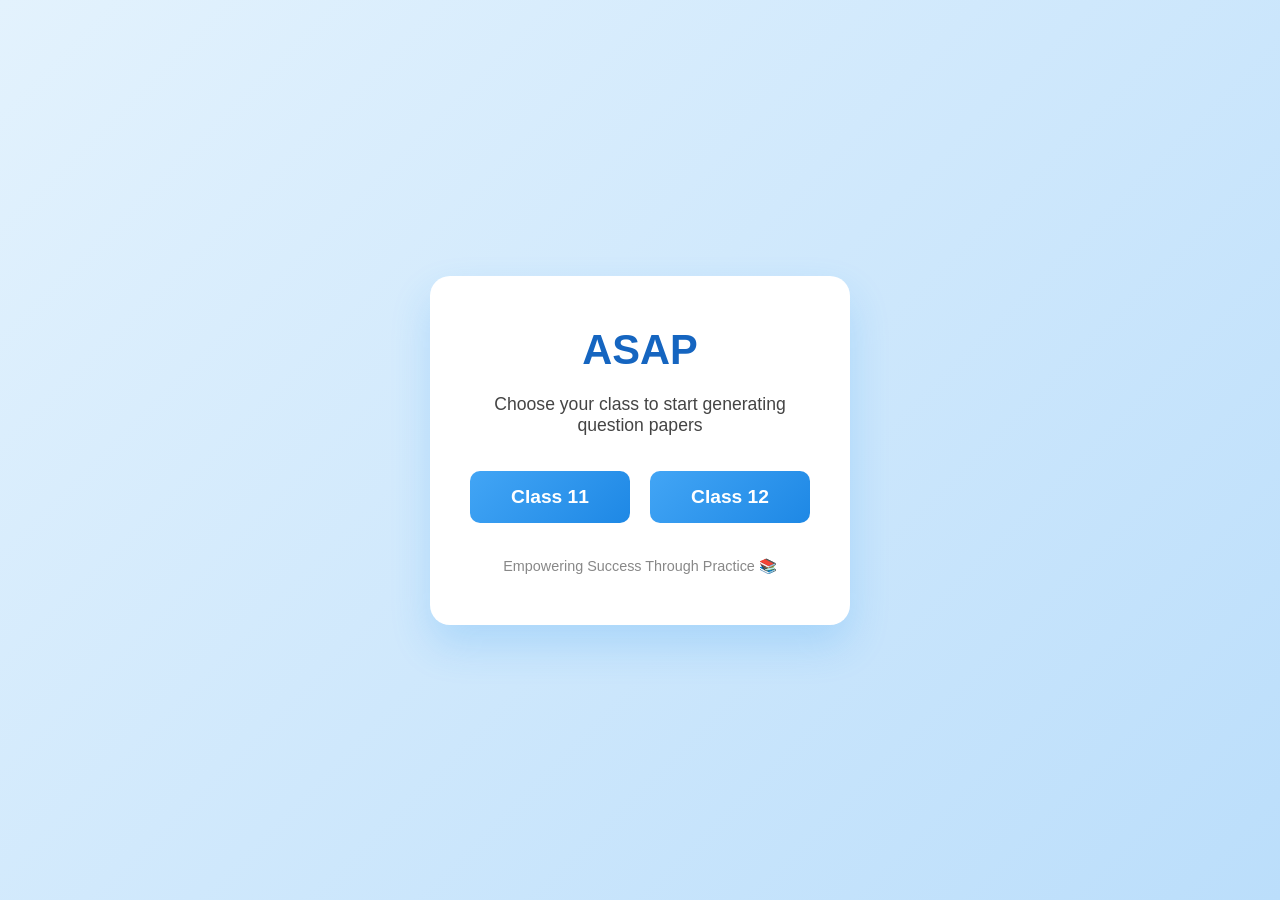
<file: index.html>
<!DOCTYPE html>
<html lang="en">

<head>
    <meta charset="UTF-8" />
    <meta name="viewport" content="width=device-width, initial-scale=1.0" />
    <title>ASAP</title>
    <link rel="stylesheet" href="styles.css">
</head>

<body>
    <div class="container">
        <h1>ASAP</h1>
        <div class="subtitle">Choose your class to start generating question papers</div>
        <div class="btn-group">
            <button class="btn" onclick="location.href='class11.html'">Class 11</button>
            <button class="btn" onclick="location.href='class12.html'">Class 12</button>
        </div>
        <div class="footer">Empowering Success Through Practice 📚</div>
    </div>
</body>

</html>
</file>
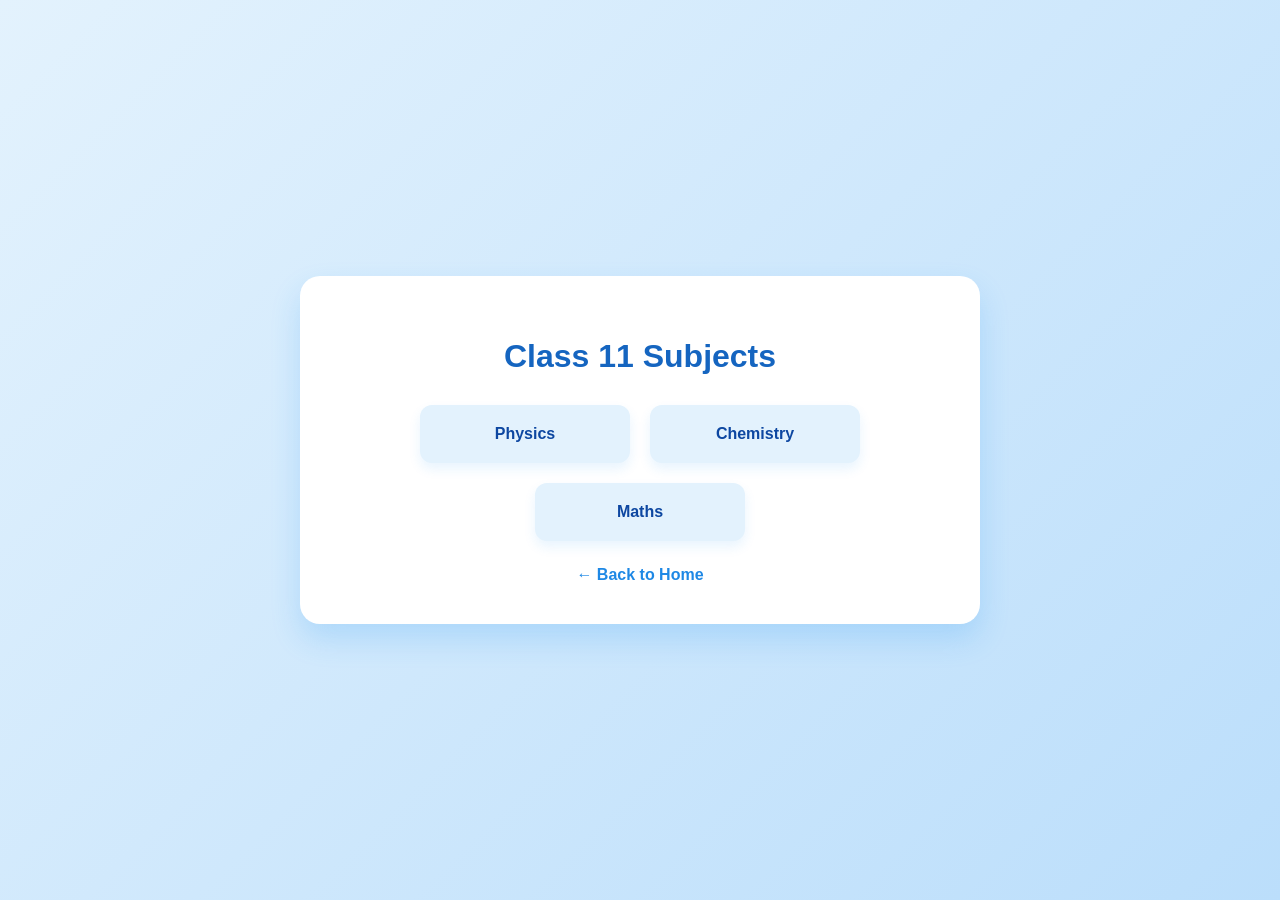
<file: class11.html>
<!DOCTYPE html>
<html lang="en">

<head>
    <meta charset="UTF-8" />
    <meta name="viewport" content="width=device-width, initial-scale=1.0" />
    <title>ASAP - Class 11 Subjects</title>
    <style>
        body {
            margin: 0;
            font-family: 'Segoe UI', sans-serif;
            background: linear-gradient(135deg, #e3f2fd, #bbdefb);
            display: flex;
            justify-content: center;
            align-items: center;
            height: 100vh;
            animation: fadeIn 1s ease;
        }

        @keyframes fadeIn {
            from {
                opacity: 0;
                transform: scale(0.95);
            }

            to {
                opacity: 1;
                transform: scale(1);
            }
        }

        .container {
            background: white;
            padding: 40px;
            border-radius: 20px;
            box-shadow: 0 15px 30px rgba(33, 150, 243, 0.2);
            text-align: center;
            width: 90%;
            max-width: 600px;
        }

        h1 {
            color: #1565c0;
            margin-bottom: 30px;
        }

        .subjects {
            display: flex;
            flex-wrap: wrap;
            gap: 20px;
            justify-content: center;
        }

        .subject {
            background: #e3f2fd;
            color: #0d47a1;
            font-weight: bold;
            padding: 20px 30px;
            border-radius: 12px;
            cursor: pointer;
            transition: 0.3s ease;
            width: 150px;
            text-align: center;
            box-shadow: 0 6px 12px rgba(33, 150, 243, 0.1);
        }

        .subject:hover {
            background: #bbdefb;
            transform: translateY(-5px);
        }

        .back {
            margin-top: 25px;
            display: inline-block;
            text-decoration: none;
            color: #1e88e5;
            font-weight: 600;
        }
    </style>
</head>

<body>
    <div class="container">
        <h1>Class 11 Subjects</h1>
        <div class="subjects">
            <div class="subject" onclick="location.href='subjects/class11-physics.html'">Physics</div>
            <div class="subject" onclick="location.href='subjects/class11-chemistry.html'">Chemistry</div>
            <div class="subject" onclick="location.href='subjects/class11-maths.html'">Maths</div>
        </div>
        <a class="back" href="index.html">← Back to Home</a>
    </div>
</body>

</html>
</file>
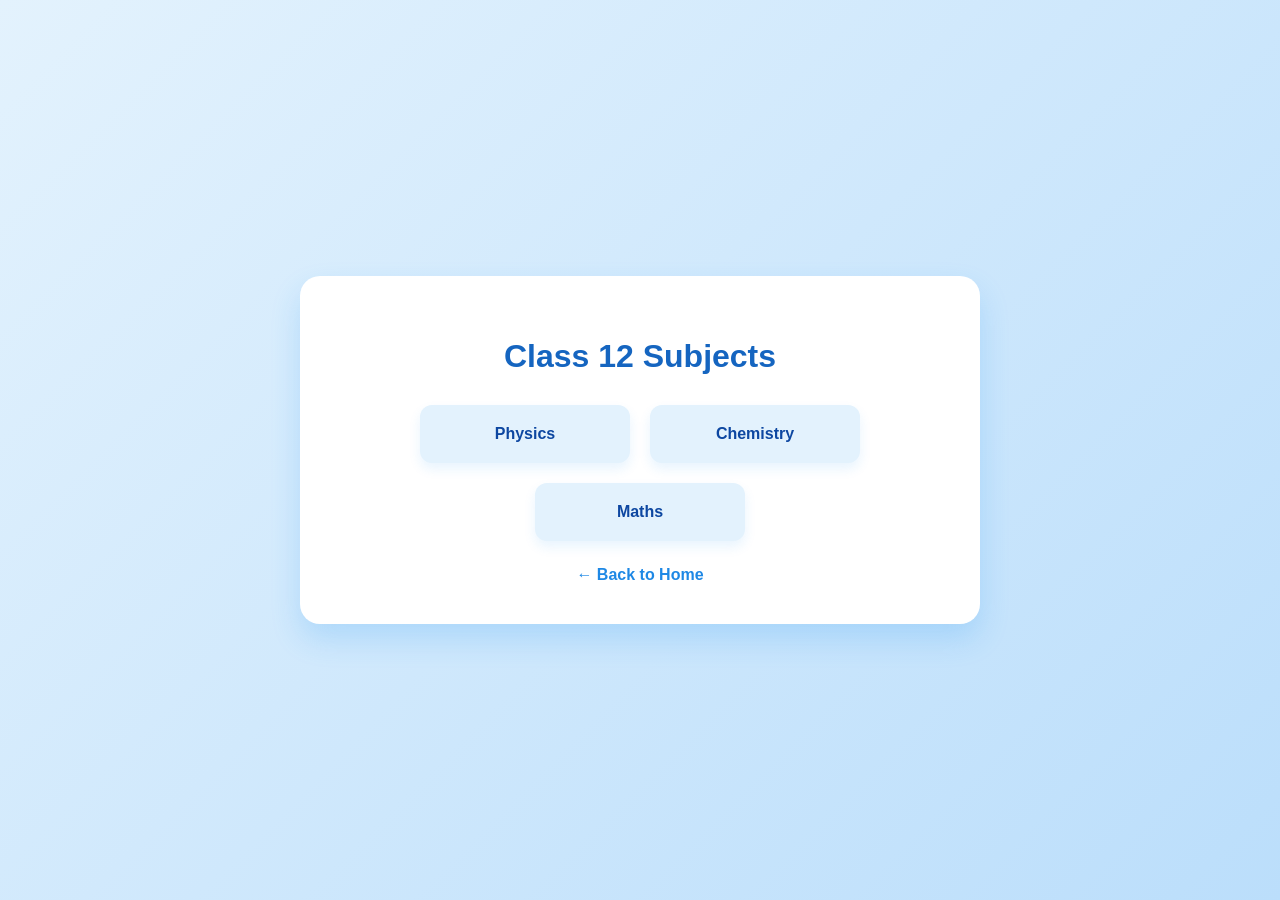
<file: class12.html>
<!DOCTYPE html>
<html lang="en">
<head>
  <meta charset="UTF-8" />
  <meta name="viewport" content="width=device-width, initial-scale=1.0"/>
  <title>ASAP - Class 12 Subjects</title>
  <style>
    body {
      margin: 0;
      font-family: 'Segoe UI', sans-serif;
      background: linear-gradient(135deg, #e3f2fd, #bbdefb);
      display: flex;
      justify-content: center;
      align-items: center;
      height: 100vh;
      animation: fadeIn 1s ease;
    }

    @keyframes fadeIn {
      from { opacity: 0; transform: scale(0.95); }
      to { opacity: 1; transform: scale(1); }
    }

    .container {
      background: white;
      padding: 40px;
      border-radius: 20px;
      box-shadow: 0 15px 30px rgba(33, 150, 243, 0.2);
      text-align: center;
      width: 90%;
      max-width: 600px;
    }

    h1 {
      color: #1565c0;
      margin-bottom: 30px;
    }

    .subjects {
      display: flex;
      flex-wrap: wrap;
      gap: 20px;
      justify-content: center;
    }

    .subject {
      background: #e3f2fd;
      color: #0d47a1;
      font-weight: bold;
      padding: 20px 30px;
      border-radius: 12px;
      cursor: pointer;
      transition: 0.3s ease;
      width: 150px;
      text-align: center;
      box-shadow: 0 6px 12px rgba(33, 150, 243, 0.1);
    }

    .subject:hover {
      background: #bbdefb;
      transform: translateY(-5px);
    }

    .back {
      margin-top: 25px;
      display: inline-block;
      text-decoration: none;
      color: #1e88e5;
      font-weight: 600;
    }
  </style>
</head>
<body>
  <div class="container">
    <h1>Class 12 Subjects</h1>
    <div class="subjects">
        <div class="subject" onclick="location.href='subjects/class12-physics.html'">Physics</div>
        <div class="subject" onclick="location.href='subjects/class12-chemistry.html'">Chemistry</div>
        <div class="subject" onclick="location.href='subjects/class12-maths.html'">Maths</div>
    </div>
    <a class="back" href="index.html">← Back to Home</a>
  </div>
</body>
</html>
</file>
<file: styles.css>
* {
    margin: 0;
    padding: 0;
    box-sizing: border-box;
}

body {
    font-family: 'Segoe UI', sans-serif;
    background: linear-gradient(135deg, #e3f2fd, #bbdefb);
    height: 100vh;
    display: flex;
    justify-content: center;
    align-items: center;
    animation: fadeIn 1.2s ease-in-out;
}

@keyframes fadeIn {
    from {
        opacity: 0;
        transform: scale(0.95);
    }

    to {
        opacity: 1;
        transform: scale(1);
    }
}

.container {
    background: white;
    padding: 50px 40px;
    border-radius: 20px;
    box-shadow: 0 20px 40px rgba(33, 150, 243, 0.2);
    text-align: center;
    max-width: 420px;
    width: 90%;
    animation: slideUp 1s ease-out;
}

@keyframes slideUp {
    from {
        transform: translateY(40px);
        opacity: 0;
    }

    to {
        transform: translateY(0);
        opacity: 1;
    }
}

h1 {
    font-size: 2.6rem;
    color: #1565c0;
    margin-bottom: 20px;
    font-weight: bold;
}

.subtitle {
    font-size: 1.1rem;
    color: #444;
    margin-bottom: 35px;
}

.btn-group {
    display: flex;
    justify-content: space-between;
    gap: 20px;
}

.btn {
    flex: 1;
    padding: 15px 0;
    font-size: 1.2rem;
    border: none;
    border-radius: 10px;
    cursor: pointer;
    font-weight: 600;
    color: white;
    background: linear-gradient(135deg, #42a5f5, #1e88e5);
    transition: transform 0.2s ease, box-shadow 0.3s ease;
}

.btn:hover {
    transform: scale(1.05);
    box-shadow: 0 10px 20px rgba(33, 150, 243, 0.3);
}

.footer {
    margin-top: 35px;
    font-size: 0.9rem;
    color: #888;
}
</file>
